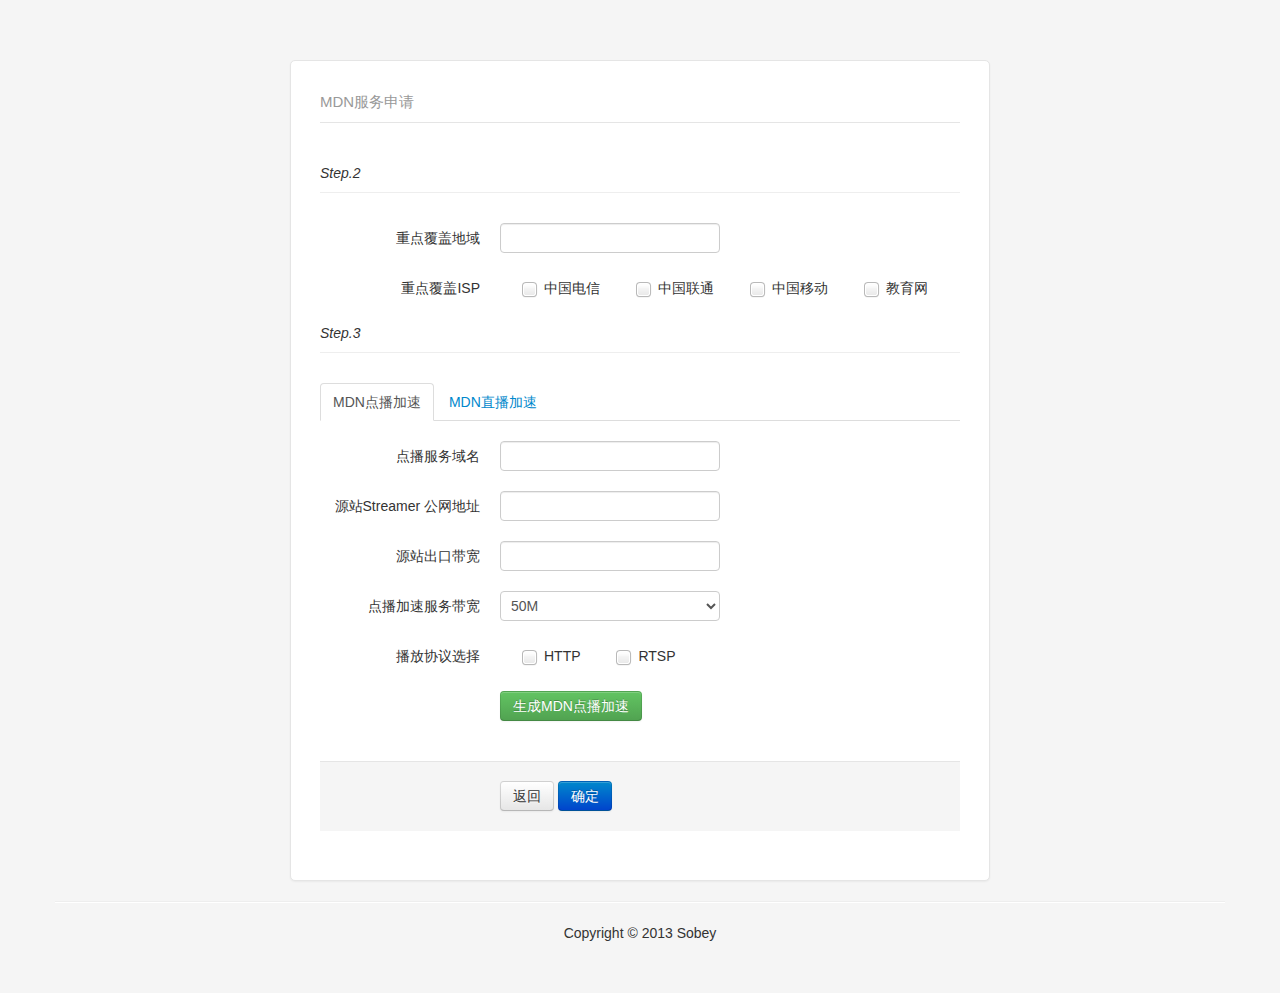
<file: WebContent/mdn.html>
<!DOCTYPE html>
<html>
<head>
<meta charset="UTF-8">
<title>cmop v2.0</title>
<meta name="description" content="cmop v2.0">
<meta name="author" content="liukai">

<!-- Le Mobile Specific -->
<meta name="viewport" content="width=device-width, initial-scale=1.0">

<!-- Le HTML5 shim, for IE6-8 support of HTML5 elements -->
<!--[if lt IE 9]>
	<script src="http://html5shim.googlecode.com/svn/trunk/html5.js"></script>
<![endif]-->

<!-- Le favicon and touch icons -->
<link rel="apple-touch-icon-precomposed" sizes="144x144" href="./static/common/img/ico/apple-touch-icon-144-precomposed.png">
<link rel="apple-touch-icon-precomposed" sizes="114x114" href="./static/common/img/ico/apple-touch-icon-114-precomposed.png">
<link rel="apple-touch-icon-precomposed" sizes="72x72" href="./static/common/img/ico/apple-touch-icon-72-precomposed.png">
<link rel="apple-touch-icon-precomposed" href="./static/common/img/ico/apple-touch-icon-57-precomposed.png">
<link rel="shortcut icon" href="./static/common/img/ico/favicon.png">

<!-- Le css styles ==================================================== -->
<link href="./static/bootstrap/css/bootstrap.min.css" rel="stylesheet">
<style type="text/css">
      body {
        padding-top: 60px;
        padding-bottom: 40px;
        background-color: #f5f5f5;
      }

      .form-signin {
       	max-width: 640px;
        padding: 19px 29px 29px;
        margin: 0 auto 20px;
        background-color: #fff;
        border: 1px solid #e5e5e5;
        -webkit-border-radius: 5px;
           -moz-border-radius: 5px;
                border-radius: 5px;
        -webkit-box-shadow: 0 1px 2px rgba(0,0,0,.05);
           -moz-box-shadow: 0 1px 2px rgba(0,0,0,.05);
                box-shadow: 0 1px 2px rgba(0,0,0,.05);
      }


    </style>
<link href="./static/bootstrap/css/bootstrap-responsive.min.css" rel="stylesheet">
<link href="./static/jquery-uniform/css/uniform.default.css" rel="stylesheet">
<link href="./static/jquery-ui/css/jquery-ui-1.8.21.custom.css" rel="stylesheet">
<link href="./static/common/css/style.css" rel="stylesheet">
<!--[if lt IE 7 ]><![endif]-->
<!--[if IE 8 ]><![endif]-->
<!--[if IE 9 ]><![endif]-->

 <!-- Le javascript  ================================================== -->
 <script src="./static/jquery/jquery.min.js"></script>
 <script src="./static/jquery-uniform/jquery.uniform.min.js"></script>
 <script src="./static/bootstrap/js/bootstrap.min.js"></script>
 <script src="./static/jquery-ui/js/jquery-ui-1.8.21.custom.min.js"></script>
 <script src="./static/jquery-ui/js/jquery.ui.datepicker-zh-CN.js"></script>
 <script src="./static/jquery-validation/jquery.validate.js"></script>
 <script src="./static/jquery-validation/messages_zh.js"></script>
 <script src="./static/common/js/custom.js"></script>
 

    
 <script type="text/javascript">
 $(document).ready(function(){
	 
	 $("input:radio,input:checkbox,input:file").uniform();
	 
	 
 });
 
 </script>
<title>CMOP HTML V2.0</title>

</head>
<body>

	<div class="container">
	
	
		<form class="form-signin form-horizontal" action="./signin.html">
		
		<fieldset>
			<legend><small>MDN服务申请</small></legend>
		
		
		<div class="page-header"><em>Step.2</em></div>
		
		<div class="control-group">
			<label class="control-label" for="description">重点覆盖地域</label>
			<div class="controls">
				<input type="text" name="" id="">
			</div>
		</div>
		
		<div class="control-group">
			<label class="control-label" for="ispTypeCheckbox">重点覆盖ISP</label>
			<div class="controls">
				<label class="checkbox inline">
					<input type="checkbox" name="ispTypeCheckbox" value="1"><span class="checkboxText">中国电信</span>
				</label>
				<label class="checkbox inline">
					<input type="checkbox" name="ispTypeCheckbox" value="2"><span class="checkboxText">中国联通</span>
				</label>
				<label class="checkbox inline">
					<input type="checkbox" name="ispTypeCheckbox" value="2"><span class="checkboxText">中国移动</span>
				</label>
				<label class="checkbox inline">
					<input type="checkbox" name="ispTypeCheckbox" value="2"><span class="checkboxText">教育网</span>
				</label>
			</div>
		</div>
		
		<div class="page-header"><em>Step.3</em></div>
		
			<div>
			    <ul class="nav nav-tabs">
				    <li class="active"><a href="#elbTab" data-toggle="tab">MDN点播加速</a></li>
				    <li><a href="#computeTab" data-toggle="tab">MDN直播加速</a></li>
			    </ul>
			    
			    <div class="tab-content">
			    
				    <!-- ELB -->
				    <div class="tab-pane active" id="elbTab">
				    
						<div class="control-group">
							<label class="control-label" for="description">点播服务域名</label>
							<div class="controls">
								<input type="text" name="" id="">
							</div>
						</div>
						
						<div class="control-group">
							<label class="control-label" for="description">源站Streamer 公网地址</label>
							<div class="controls">
								<input type="text" name="" id="">
							</div>
						</div>
						
						<div class="control-group">
							<label class="control-label" for="description">源站出口带宽</label>
							<div class="controls">
								<input type="text" name="" id="">
							</div>
						</div>
						
						<div class="control-group">
							<label class="control-label" for="description">点播加速服务带宽</label>
							<div class="controls">
								<select>
									<option value="">50M</option>
									<option value="">1000M</option>
								</select>
							</div>
						</div>
						
						<div class="control-group">
							<label class="control-label" for="bf">播放协议选择</label>
							<div class="controls">
								<label class="checkbox inline">
									<input type="checkbox" name="bf" value="1"><span class="checkboxText">HTTP</span>
								</label>
								<label class="checkbox inline">
									<input type="checkbox" name="bf" value="2"><span class="checkboxText">RTSP	</span>
								</label>
							</div>
						</div>
						
						<div class="control-group">
							<div class="controls">
								 <a id="createEIPBtn" class="btn btn-success">生成MDN点播加速</a>
							</div>
						</div>
						
				    </div><!-- ELB End -->
				    
				    
			    	<!-- Compute -->
			    	<span class="tab-pane" id="computeTab">
			    	
			    		<div class="control-group">
							<label class="control-label" for="description">直播服务域名</label>
							<div class="controls">
								<input type="text" name="" id="">
							</div>
						</div>
						
						<div class="control-group">
							<label class="control-label" for="description">直播加速服务带宽</label>
							<div class="controls">
								<select name="1">
									<option value="1">50M</option>
									<option value="2">1000M</option>
								</select>
							</div>
						</div>
						
						<div class="control-group">
							<label class="control-label" for="bf">播放协议选择</label>
							<div class="controls">
								<label class="checkbox inline">
									<input type="checkbox" name="bf" value="1"><span class="checkboxText">HTTP</span>
								</label>
								<label class="checkbox inline">
									<input type="checkbox" name="bf" value="2"><span class="checkboxText">RTSP	</span>
								</label>
							</div>
						</div>
						
						<div class="control-group">
							<label class="control-label" for="bf">直播流输出模式</label>
							<div class="controls">
								<label class="radio inline">
									<input type="radio" name="bf" value="1"><span class="radioText">Encoder模式</span>
								</label>
								<label class="radio inline">
									<input type="radio" name="bf" value="2"><span class="radioText">Transfer模式</span>
								</label>
							</div>
						</div>
						
						<hr>					
						
						<div id="EncoderDiv" class="show">
						
							<div class="control-group">
								<label class="control-label" for="description">频道名称</label>
								<div class="controls">
									<input type="text" name="" id="">
								</div>
							</div>
							
							<div class="control-group">
								<label class="control-label" for="description">频道GUID</label>
								<div class="controls">
									<input type="text" name="" id="">
								</div>
							</div>
							
							<div class="control-group">
								<label class="control-label" for="description">出口带宽</label>
								<div class="controls">
									<input type="text" name="" id="">
								</div>
							</div>
							
						<div class="control-group">
							<label class="control-label" for="bf">编码器模式</label>
							<div class="controls">
								<label class="radio inline">
									<input type="radio" name="bf2" value="1"><span class="radioText">HTTP拉流模式</span>
								</label>
								<label class="radio inline">
									<input type="radio" name="bf2" value="2"><span class="radioText">RTMP推流模式</span>
								</label>
							</div>
						</div>
						
						<div id="HTTPDIV" class="show">
						
							<div class="control-group">
								<label class="control-label" for="description">HTTP流地址</label>
								<div class="controls">
									<input type="text" name="" id="">
								</div>
							</div>
							
							<div class="control-group">
								<label class="control-label" for="description">混合码率</label>
								<div class="controls">
									<input type="text" name="" id="">
								</div>
							</div>
						
						</div>
						
						<div id="RTMPDIV" class="show">
							
							<div class="control-group">
								<label class="control-label" for="description">RTMP流地址</label>
								<div class="controls">
									<input type="text" name="" id="">
								</div>
							</div>
							
							<div class="control-group">
								<label class="control-label" for="description">混合码率</label>
								<div class="controls">
									<input type="text" name="" id="">
								</div>
							</div>
							
						</div>
						
						
						</div>
						
						<hr>
						
						<div id="Transfer" class="show">
						
							<div class="control-group">
								<label class="control-label" for="description">Transfer信息频道名称</label>
								<div class="controls">
									<input type="text" name="" id="">
								</div>
							</div>
						
							<div class="control-group">
								<label class="control-label" for="description">频道GUID</label>
								<div class="controls">
									<input type="text" name="" id="">
								</div>
							</div>
						
							<div class="control-group">
								<label class="control-label" for="description">出口带宽</label>
								<div class="controls">
									<input type="text" name="" id="">
								</div>
							</div>
						
							<div class="control-group">
								<label class="control-label" for="description">HTML流地址</label>
								<div class="controls">
									<input type="text" name="" id="">
								</div>
							</div>
							
							<div class="control-group">
								<label class="control-label" for="description">混合码率</label>
								<div class="controls">
									<input type="text" name="" id="">
								</div>
							</div>
						
							<div class="control-group">
								<label class="control-label" for="description">RTMP流地址</label>
								<div class="controls">
									<input type="text" name="" id="">
								</div>
							</div>
							
							<div class="control-group">
								<label class="control-label" for="description">混合码率</label>
								<div class="controls">
									<input type="text" name="" id="">
								</div>
							</div>
							
							<div class="control-group">
								<label class="control-label" for="description">RTSP流地址</label>
								<div class="controls">
									<input type="text" name="" id="">
								</div>
							</div>
						
							<div class="control-group">
								<label class="control-label" for="description">混合码率</label>
								<div class="controls">
									<input type="text" name="" id="">
								</div>
							</div>
						
						
						</div>
						
						
						<div class="control-group">
							<div class="controls">
								 <a id="createEIPBtn" class="btn btn-success">生成MDN点播加速</a>
							</div>
						</div>
						 
				    </span><!-- Compute End -->
				    
				    
						
				    
			    </div>
		    </div>
		 
	     <div class="form-actions">
			<a class="btn " onclick="history.back()">返回</a>
			<button class="btn  btn-primary" type="submit">确定</button>
	    </div>
		</fieldset>
		</form>
    
  	 	<hr>
	
     	<footer style="text-align: center;">
       	<p>Copyright &copy; 2013 Sobey</p>
	</footer>

    </div> <!-- /container -->
</body>
</html>
</file>
<file: WebContent/static/jquery-uniform/css/uniform.default.css>
/*

Uniform Theme: Uniform Default
Version: 1.8
By: Josh Pyles
License: MIT License
---
For use with the Uniform plugin:
http://uniformjs.com/

*/
/* General settings */
div.selector, div.selector span, div.checker span, div.radio span, div.uploader, div.uploader span.action, div.button, div.button span {
  background-image: url("../images/sprite.png");
  background-repeat: no-repeat;
  -webkit-font-smoothing: antialiased; }
div.selector, div.checker, div.button, div.radio, div.uploader {
  display: -moz-inline-box;
  display: inline-block;
  *display: inline;
  zoom: 1;
  vertical-align: middle;
  /* Keeping this as :focus to remove browser styles */ }
  div.selector:focus, div.checker:focus, div.button:focus, div.radio:focus, div.uploader:focus {
    outline: 0; }
div.selector, div.selector *, div.radio, div.radio *, div.checker, div.checker *, div.uploader, div.uploader *, div.button, div.button * {
  margin: 0;
  padding: 0; }

.highContrastDetect {
  background: url("../images/bg-input.png") repeat-x 0 0;
  width: 0px;
  height: 0px; }

/* Input & Textarea */
input.uniform-input,
select.uniform-multiselect,
textarea.uniform {
  padding: 3px;
  background: url("../images/bg-input.png") repeat-x 0 0;
  outline: 0; }
  input.uniform-input.active,
  select.uniform-multiselect.active,
  textarea.uniform.active {
    background: url("../images/bg-input-focus.png") repeat-x 0 0; }

/* Remove default webkit and possible mozilla .search styles.
 * Keeping this as :active to remove browser styles */
div.checker input,
input[type="search"],
input[type="search"]:active {
  -moz-appearance: none;
  -webkit-appearance: none; }

/* Select */
div.selector {
  background-position: 0 -130px;
  line-height: 26px;
  height: 26px;
  padding: 0 0 0 10px;
  position: relative;
  overflow: hidden; }
  div.selector span {
    text-overflow: ellipsis;
    display: block;
    overflow: hidden;
    white-space: nowrap;
    background-position: right 0;
    height: 26px;
    line-height: 26px;
    padding-right: 25px;
    cursor: pointer;
    width: 100%;
    display: block; }
  div.selector.fixedWidth {
    width: 190px; }
    div.selector.fixedWidth span {
      width: 155px; }
  div.selector select {
    opacity: 0;
    filter: alpha(opacity=0);
    -moz-opacity: 0;
    border: none;
    background: none;
    position: absolute;
    height: 22px;
    top: 2px;
    left: 0px;
    width: 100%; }
  div.selector.active {
    background-position: 0 -156px; }
    div.selector.active span {
      background-position: right -26px; }
  div.selector.hover, div.selector.focus {
    background-position: 0 -182px; }
    div.selector.hover span, div.selector.focus span {
      background-position: right -52px; }
    div.selector.hover.active, div.selector.focus.active {
      background-position: 0 -208px; }
      div.selector.hover.active span, div.selector.focus.active span {
        background-position: right -78px; }
  div.selector.disabled, div.selector.disabled.active {
    background-position: 0 -234px; }
    div.selector.disabled span, div.selector.disabled.active span {
      background-position: right -104px; }

/* Checkbox */
div.checker {
  position: relative; }
  div.checker, div.checker span, div.checker input {
    width: 19px;
    height: 19px; }
  div.checker span {
    display: -moz-inline-box;
    display: inline-block;
    *display: inline;
    zoom: 1;
    text-align: center;
    background-position: 0 -260px; }
    div.checker span.checked {
      background-position: -76px -260px; }
  div.checker input {
    opacity: 0;
    filter: alpha(opacity=0);
    -moz-opacity: 0;
    border: none;
    background: none;
    display: -moz-inline-box;
    display: inline-block;
    *display: inline;
    zoom: 1; }
  div.checker.active span {
    background-position: -19px -260px; }
    div.checker.active span.checked {
      background-position: -95px -260px; }
  div.checker.hover span, div.checker.focus span {
    background-position: -38px -260px; }
    div.checker.hover span.checked, div.checker.focus span.checked {
      background-position: -114px -260px; }
  div.checker.hover.active span, div.checker.focus.active span {
    background-position: -57px -260px; }
    div.checker.hover.active span.checked, div.checker.focus.active span.checked {
      background-position: -133px -260px; }
  div.checker.disabled, div.checker.disabled.active {
    background-position: -152px -260px; }
    div.checker.disabled span.checked, div.checker.disabled.active span.checked {
      background-position: -171px -260px; }

/* Radio */
div.radio {
  position: relative; }
  div.radio, div.radio span, div.radio input {
    width: 18px;
    height: 18px; }
  div.radio span {
    display: -moz-inline-box;
    display: inline-block;
    *display: inline;
    zoom: 1;
    text-align: center;
    background-position: 0 -279px; }
    div.radio span.checked {
      background-position: -72px -279px; }
  div.radio input {
    opacity: 0;
    filter: alpha(opacity=0);
    -moz-opacity: 0;
    border: none;
    background: none;
    display: -moz-inline-box;
    display: inline-block;
    *display: inline;
    zoom: 1;
    text-align: center; }
  div.radio.active span {
    background-position: -18px -18px -279px; }
    div.radio.active span.checked {
      background-position: -90px -279px; }
  div.radio.hover span, div.radio.focus span {
    background-position: -36px -36px -279px; }
    div.radio.hover span.checked, div.radio.focus span.checked {
      background-position: -108px -279px; }
  div.radio.hover.active span, div.radio.focus.active span {
    background-position: -54px -279px; }
    div.radio.hover.active span.checked, div.radio.focus.active span.checked {
      background-position: -126px -279px; }
  div.radio.disabled span, div.radio.disabled.active span {
    background-position: -144px -279px; }
    div.radio.disabled span.checked, div.radio.disabled.active span.checked {
      background-position: -162px -279px; }

/* Uploader */
div.uploader {
  background-position: 0 -297px;
  height: 28px;
  width: 190px;
  cursor: pointer;
  position: relative;
  overflow: hidden; }
  div.uploader span.action {
    background-position: right -409px;
    height: 28px;
    line-height: 28px;
    width: 82px;
    text-align: center;
    float: left;
    display: inline;
    overflow: hidden;
    cursor: pointer; }
  div.uploader span.filename {
    text-overflow: ellipsis;
    display: block;
    overflow: hidden;
    white-space: nowrap;
    float: left;
    cursor: default;
    height: 24px;
    margin: 2px 0 2px 2px;
    line-height: 24px;
    width: 85px;
    padding: 0 10px; }
  div.uploader input {
    opacity: 0;
    filter: alpha(opacity=0);
    -moz-opacity: 0;
    border: none;
    background: none;
    position: absolute;
    top: 0;
    right: 0;
    float: right;
    cursor: default;
    width: 100%;
    height: 100%; }
  div.uploader.active span.action {
    background-position: right -465px; }
  div.uploader.hover, div.uploader.focus {
    background-position: 0 -353px; }
    div.uploader.hover span.action, div.uploader.focus span.action {
      background-position: right -437px; }
    div.uploader.hover.active span.action, div.uploader.focus.active span.action {
      background-position: right -493px; }
  div.uploader.disabled, div.uploader.disabled.active {
    background-position: 0 -325px; }
    div.uploader.disabled span.action, div.uploader.disabled.active span.action {
      background-position: right -381px; }

/* Buttons */
div.button {
  background-position: 0 -641px;
  height: 30px;
  cursor: pointer;
  position: relative;
  /* Keep submit buttons barely visible so you can submit by pressing enter */ }
  div.button a, div.button button, div.button input {
    position: absolute;
    display: none; }
  div.button input[type="submit"], div.button button[type="submit"] {
    opacity: 0.01;
    filter: alpha(opacity=1);
    -moz-opacity: 0.01;
    display: block;
    top: 0;
    left: 0;
    right: 0;
    bottom: 0; }
  div.button span {
    display: -moz-inline-box;
    display: inline-block;
    *display: inline;
    zoom: 1;
    line-height: 22px;
    text-align: center;
    background-position: right -521px;
    height: 22px;
    margin-left: 13px;
    padding: 8px 15px 0 2px; }
  div.button.active {
    background-position: 0 -671px; }
    div.button.active span {
      background-position: right -551px;
      cursor: default; }
  div.button.hover, div.button.focus {
    background-position: 0 -701px; }
    div.button.hover span, div.button.focus span {
      background-position: right -581px; }
  div.button.disabled, div.button.disabled.active {
    background-position: 0 -731px; }
    div.button.disabled span, div.button.disabled.active span {
      background-position: right -611px;
      cursor: default; }

/* INPUT & TEXTAREA */
input.uniform-input,
select.uniform-multiselect,
textarea.uniform {
  font-size: 12px;
  font-family: "Helvetica Neue", Arial, Helvetica, sans-serif;
  font-weight: normal;
  color: #777;
  border-top: solid 1px #aaaaaa;
  border-left: solid 1px #aaaaaa;
  border-bottom: solid 1px #cccccc;
  border-right: solid 1px #cccccc;
  -webkit-border-radius: 3px;
  -moz-border-radius: 3px;
  border-radius: 3px; }
  input.uniform-input.hover, input.uniform-input.focus,
  select.uniform-multiselect.hover,
  select.uniform-multiselect.focus,
  textarea.uniform.hover,
  textarea.uniform.focus {
    -webkit-box-shadow: 0px 0px 4px rgba(0, 0, 0, 0.3);
    -moz-box-shadow: 0px 0px 4px rgba(0, 0, 0, 0.3);
    box-shadow: 0px 0px 4px rgba(0, 0, 0, 0.3);
    border-color: #999; }

/* PRESENTATION */
/* Buttons */
div.button span {
  font-weight: bold;
  font-family: "Helvetica Neue", Arial, Helvetica, sans-serif;
  font-size: 12px;
  letter-spacing: 1px;
  text-transform: uppercase; }
div.button.hover span, div.button.focus span {
  color: #555; }
div.button.disabled span, div.button.disabled.active span {
  color: #bbb; }

/* Select */
div.selector {
  font-size: 12px; }
  div.selector span {
    color: #666;
    text-shadow: 0 1px 0 white; }
  div.selector select {
    font-family: "Helvetica Neue", Arial, Helvetica, sans-serif;
    font-size: 12px; }
  div.selector.disabled span, div.selector.disabled.active span {
    color: #bbb; }

/* Checker */
div.checker {
  margin-right: 5px; }

/* Radio */
div.radio {
  margin-right: 3px; }

/* Uploader */
div.uploader span.action {
  text-shadow: white 0px 1px 0px;
  background-color: #fff;
  font-size: 11px;
  font-weight: bold; }
div.uploader span.filename {
  color: #777;
  border-right: solid 1px #bbbbbb;
  font-size: 11px; }
div.uploader.disabled span.action, div.uploader.disabled.active span.action {
  color: #aaa; }
div.uploader.disabled span.filename, div.uploader.disabled.active span.filename {
  border-color: #ddd;
  color: #aaa; }

input.uniform-input, input.uniform-input:focus {
  background-color: #fff; }
</file>
<file: WebContent/static/common/css/style.css>
﻿.quick-actions li{
    background-color: #F6F6F6;
	background-image: -webkit-gradient(linear, 0 0%, 0 100%, from(#F9F9F9), to(#EDEDED));
	background-image: -webkit-linear-gradient(top, #F9F9F9 0%, #EDEDED 100%);
    background-image: -moz-linear-gradient(top, #F9F9F9 0%, #EDEDED 100%);
    background-image: -ms-linear-gradient(top, #F9F9F9 0%, #EDEDED 100%);
    background-image: -o-linear-gradient(top, #F9F9F9 0%, #EDEDED 100%);
    background-image: linear-gradient(top, #F9F9F9 0%, #EDEDED 100%);
    border: 1px solid #d5d5d5;
    border-radius: 4px 4px 4px 4px;
    box-shadow: 0 1px 0 0 #FFFFFF inset, 0 1px 0 rgba(255,255,255,0.4);
    display: inline-block;
    line-height: 18px;
    margin: 0 10px 10px;
    padding: 0 10px;
    min-width: 120px;
    padding: 0;
}

.quick-actions li a {
	text-align: center !important;
	display: block;
	color: #666666;
	text-shadow: 0 1px 0 #ffffff;
	padding: 10px 30px;
}

 /* 显示纯文本的时候,匹配 .controls 的高度 */
.plain-text {
	padding: 5px 0px;
}

.table th {
	height: auto;
	padding: 5px 10px 2px;
	border-bottom: 0;
	text-align: center;
	color: #666666;
}

label.search-text {
	width: 60px;
}

/* 高级搜索框*/
div.options {
	display: none;
}
</file>
